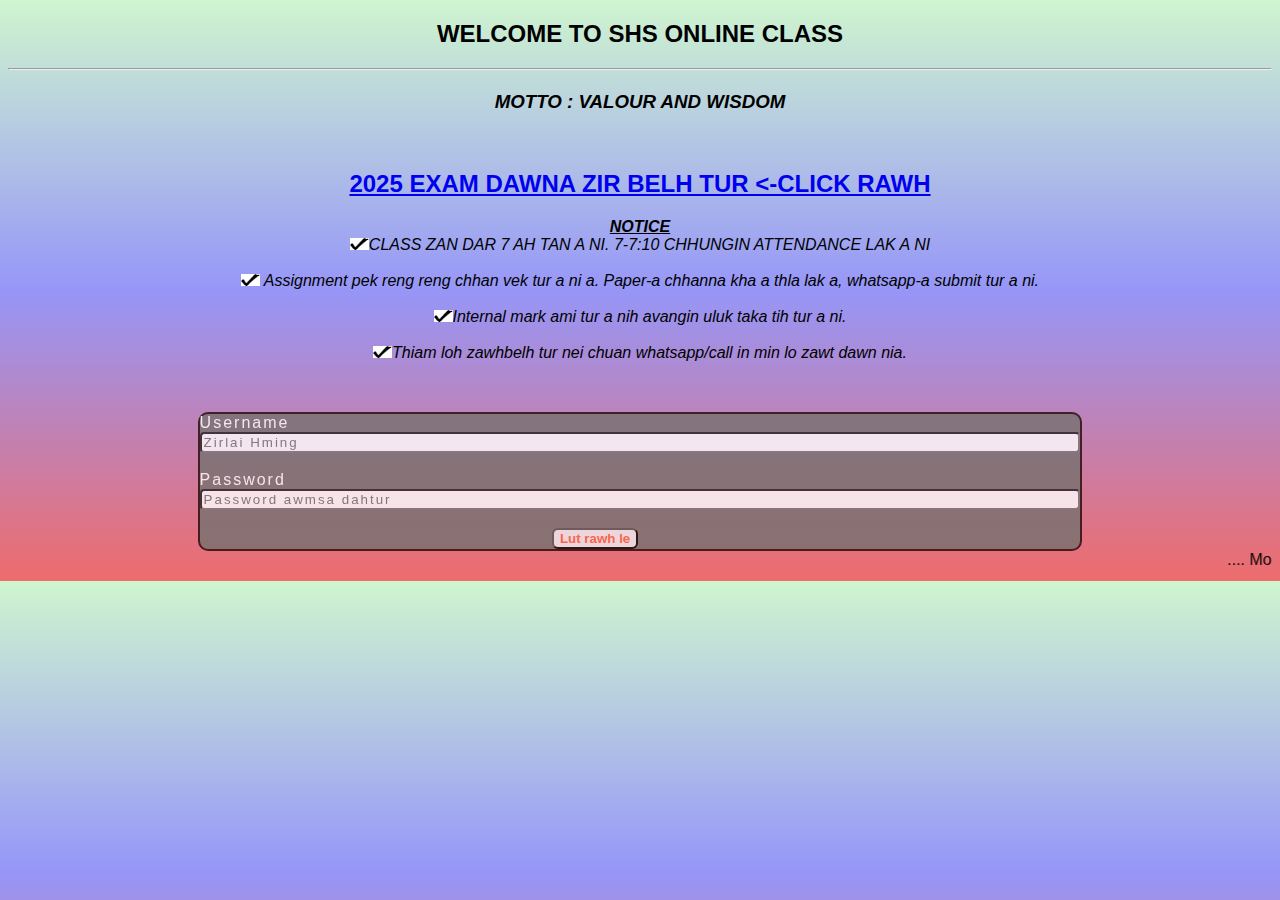
<file: index.html>
<!DOCTYPE html>
<html lang="en">
<head>
    <link rel="stylesheet" href="indexstyle.css"/>
    <script type="text/javascript" src="indexjava.js"></script>

    <meta charset="UTF-8">
    <meta name="viewport" content="width=device-width, initial-scale=1.0">
    <title>Zirtirna</title>
</head>
<body>
    <div class="sh"><h2>WELCOME TO SHS ONLINE CLASS</h2></div><hr>
    <div class="shs"><i><H3>MOTTO : VALOUR AND WISDOM</H3></i></div>

<br>
<div class="sam">
    
</div>
<div class="aadharcc">
    <a href="24fina.html"><h2>2025 EXAM DAWNA ZIR BELH TUR  <-CLICK RAWH</h2></a>
<!--<a href="x downloaded1.pmd"download a><h3>Download Class X Pagemaker file</h3></a>-->
 
 </div>
    <div class="impot_quote">
        <div class="notice"><i><u> <b> NOTICE</b></i></u></div>
        <img src="IMAGES/tick.png"/><i>CLASS ZAN DAR 7 AH TAN A NI. 7-7:10 CHHUNGIN ATTENDANCE LAK A NI<br><br>
         <img src="IMAGES/tick.png"/> Assignment pek reng reng chhan vek tur a ni a. Paper-a chhanna kha a thla lak a, whatsapp-a submit tur a ni.<br><br>
         <img src="IMAGES/tick.png"/>Internal mark ami tur a nih avangin uluk taka tih tur a ni.<br><br>
         <img src="IMAGES/tick.png"/>Thiam loh zawhbelh tur nei chuan whatsapp/call in min lo zawt dawn nia.
         </i>
      </div>
    <div class="loginedit">
        <form autocomplete="off" onsubmit="return valid()" action="blankmsg.html">
            <label for="logname">Username</label>
            <input class="loginname" type="text" id="logname" placeholder="Zirlai Hming"required/> </br>
        </br>
            <label for="logpass">Password</label>
            <input class="loginpassword" type="password" id="logpass" placeholder="Password awmsa dahtur"required/>
        
            <label for="loginsubmit"></label>
            <br><br>
            <button id="bton" type="submit"/> Lut rawh le
        </form>
    </div>
    
   
</div>
<marquee> .... Monday 12. Oct 2020 CLASS X ENGLISH ....</marquee>
</body>
</html>
</file>
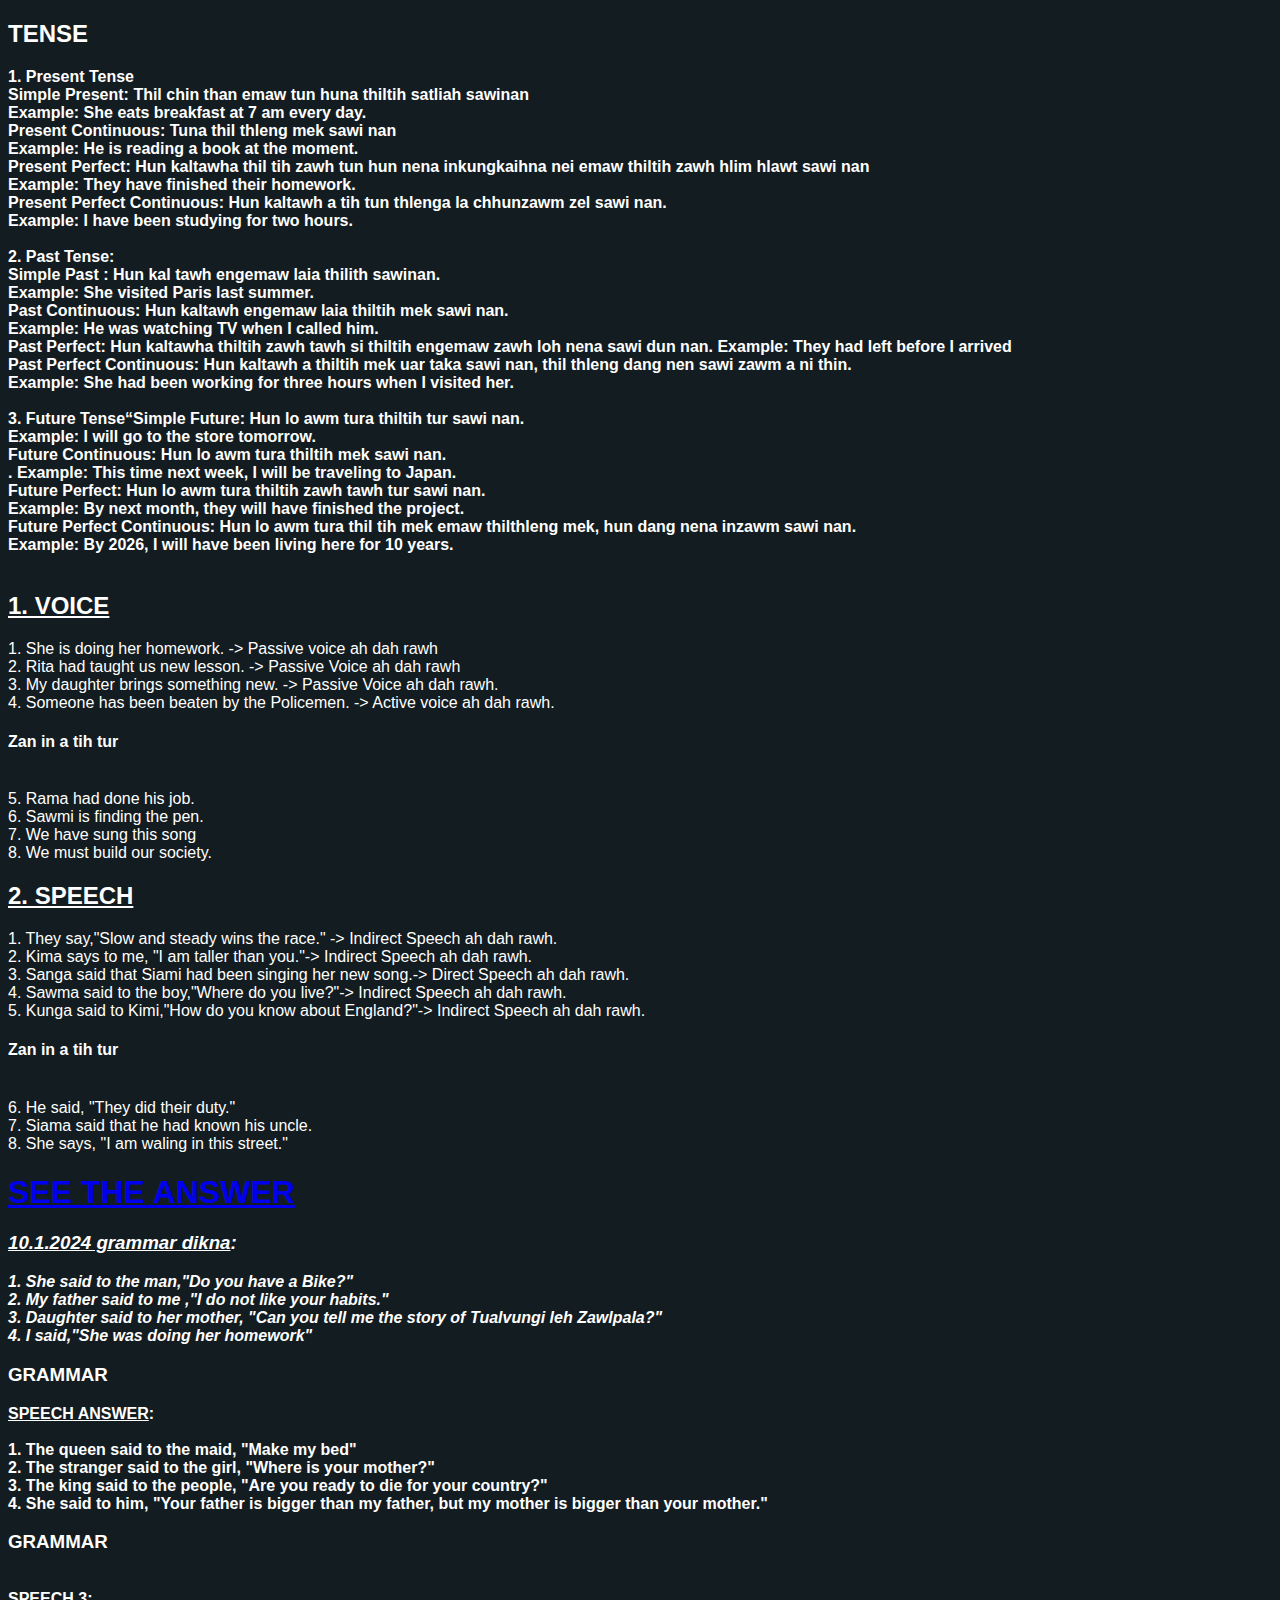
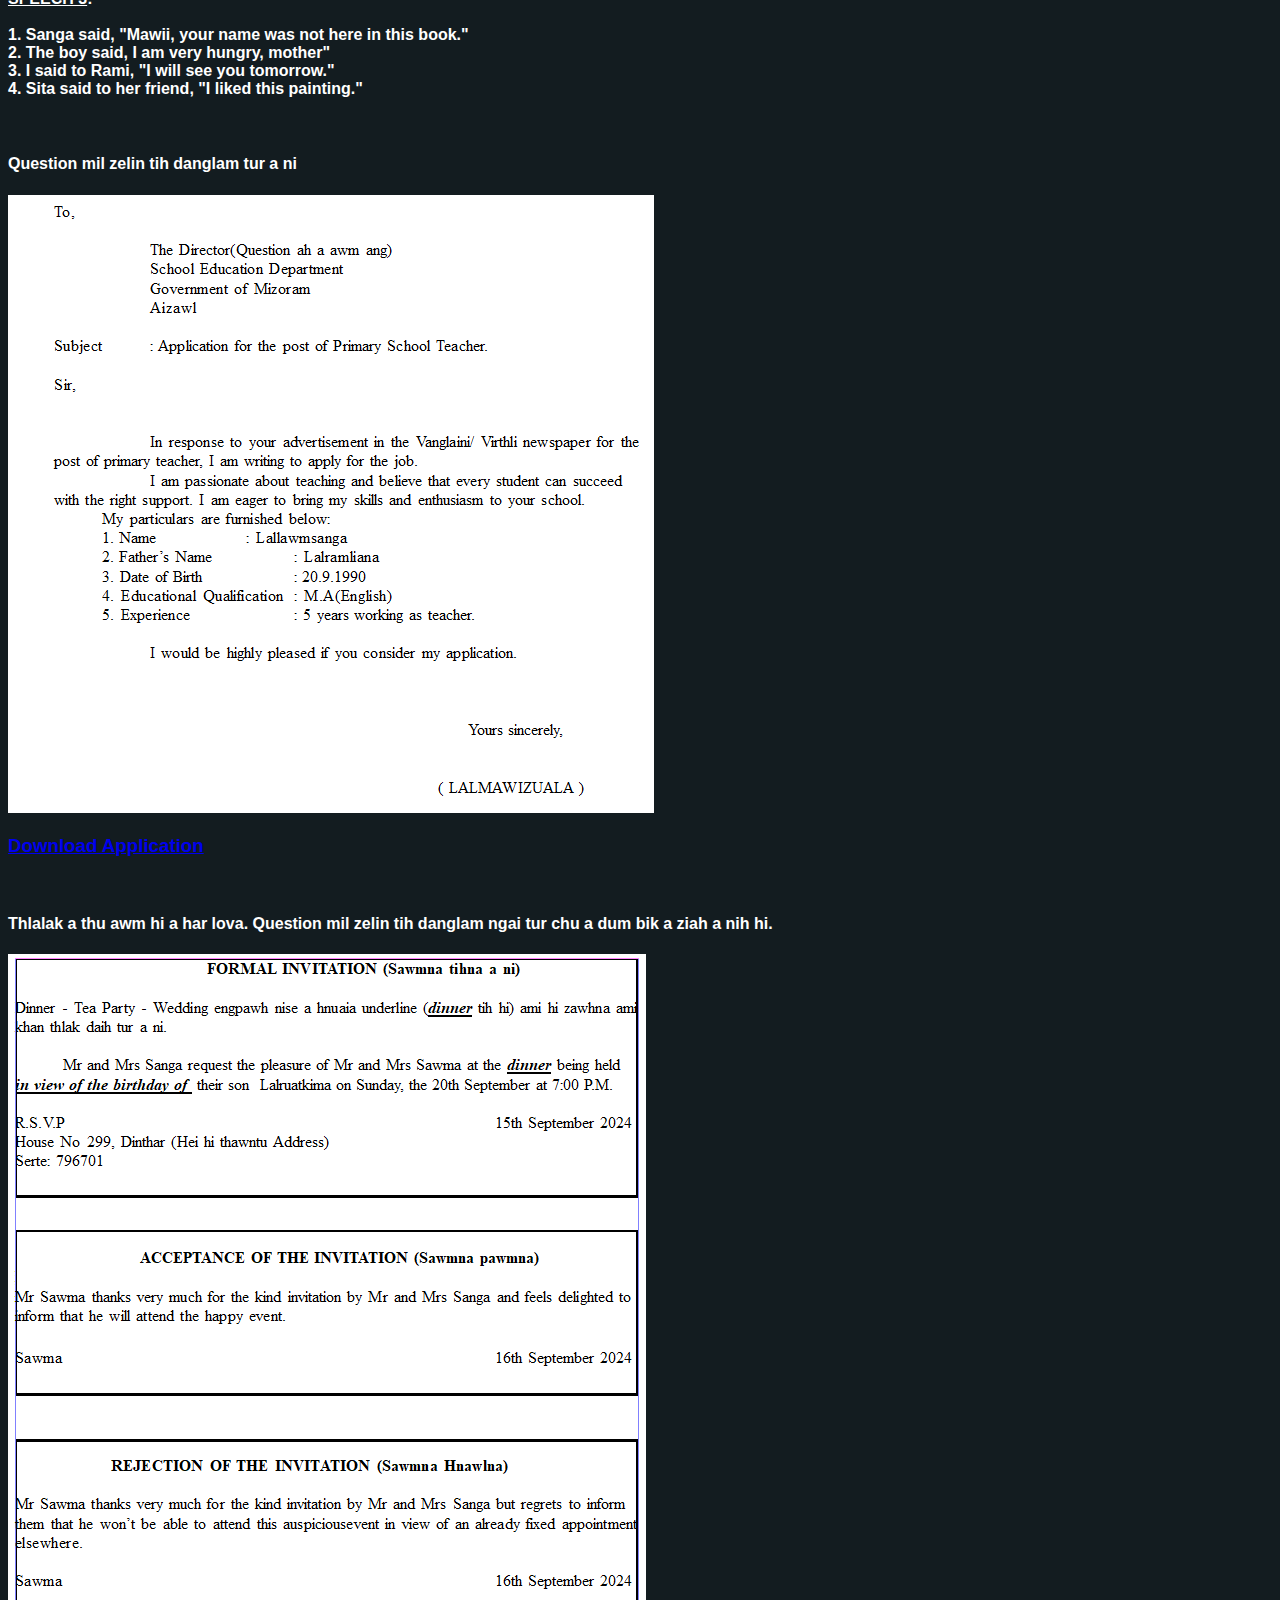
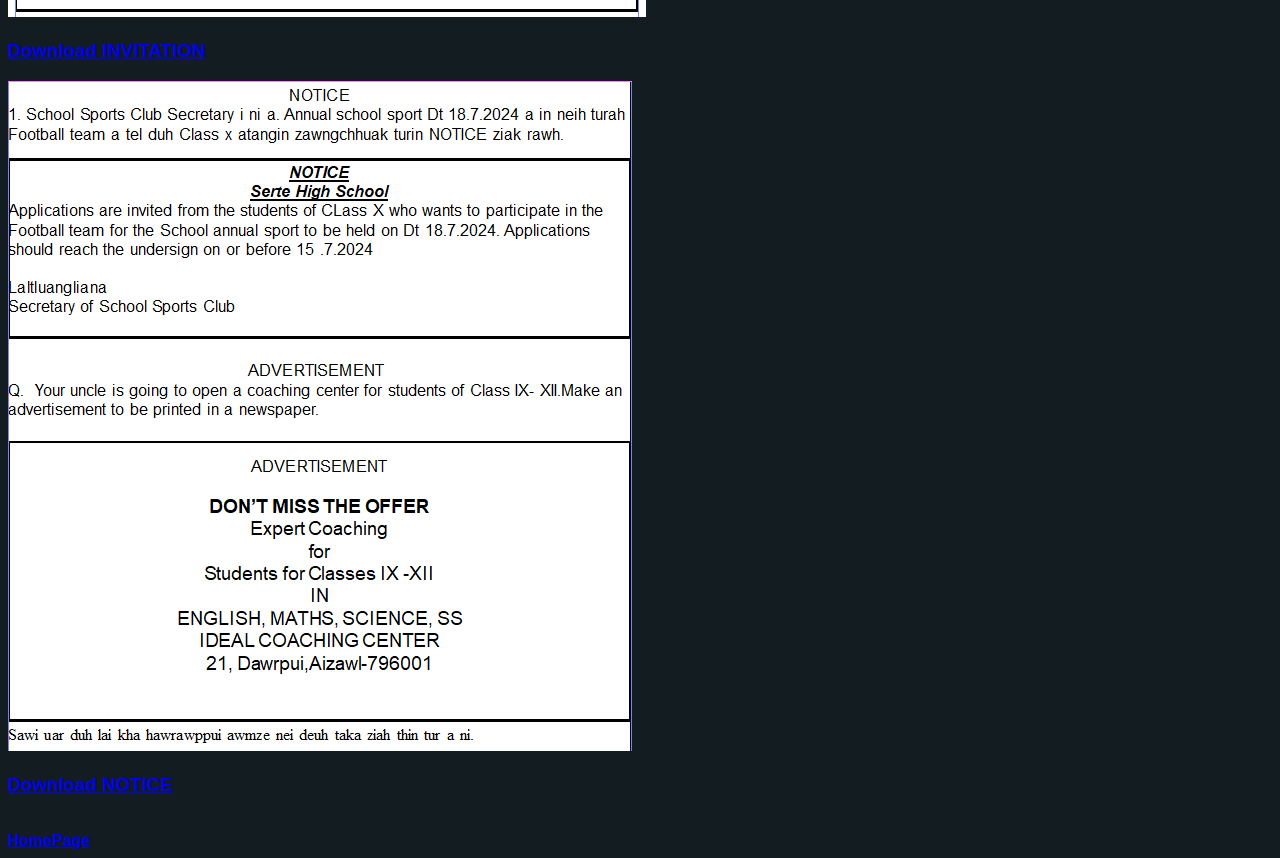
<file: 24fina.html>
<!DOCTYPE html>
<html lang="en">
<head>
    <meta charset="UTF-8">
    <meta name="viewport" content="width=device-width, initial-scale=1.0">

    <title>FINAL REVISSION 24</title>

    <link rel="stylesheet" href="aadd.css"/script>
</head>
<body>
    <div class="rev">
        <div class="pronoun">
        
        </div>
        <div class="tanse">
            <h2>TENSE</h2>
            
<b>1. Present Tense<br>
Simple Present: Thil chin than emaw tun huna thiltih satliah sawinan<br>
Example: She eats breakfast at 7 am every day.<br>
Present Continuous: Tuna thil thleng mek sawi nan<br>
Example: He is reading a book at the moment.<br>
Present Perfect: Hun kaltawha thil tih zawh tun hun nena inkungkaihna nei emaw thiltih zawh hlim hlawt sawi nan<br>
Example: They have finished their homework.<br>
Present Perfect Continuous: Hun kaltawh a tih tun thlenga la chhunzawm zel sawi nan.<br>
Example: I have been studying for two hours.<br><br>

2. Past Tense: <br>
Simple Past : Hun kal tawh engemaw laia thilith sawinan.<br>
Example: She visited Paris last summer.<br>
Past Continuous: Hun kaltawh engemaw laia thiltih mek sawi nan.<br>
Example: He was watching TV when I called him.<br>
Past Perfect: Hun kaltawha thiltih zawh tawh si thiltih engemaw zawh loh nena sawi dun nan.
Example: They had left before I arrived<br>
Past Perfect Continuous: Hun kaltawh a thiltih mek uar taka sawi nan, thil thleng dang nen sawi zawm a ni thin.<br>
Example: She had been working for three hours when I visited her.<br><br>

3. Future Tense“Simple Future: Hun lo awm tura thiltih tur sawi nan.<br>
Example: I will go to the store tomorrow.<br>
Future Continuous: Hun lo awm tura thiltih mek sawi nan.<br>.
Example: This time next week, I will be traveling to Japan.<br>
Future Perfect: Hun lo awm tura thiltih zawh tawh tur sawi nan.<br>
Example: By next month, they will have finished the project.<br>
Future Perfect Continuous: Hun lo awm tura thil tih mek emaw thilthleng mek, hun dang nena inzawm sawi nan.<br>
Example: By 2026, I will have been living here for 10 years.<br><br></b>
        </div>
        <div class="voice">
          <h2><U>1. VOICE</U></h2>
               1. She is doing her homework. -> Passive voice ah dah rawh<br>
               2. Rita had taught us new lesson. -> Passive Voice ah dah rawh<br>
               3. My daughter brings something new. -> Passive Voice ah dah rawh.<br>
               4. Someone has been beaten by the Policemen. -> Active voice ah dah rawh.<br>
               <h4>Zan in a tih tur</h4><br>
               5. Rama had done his job.<br>
               6. Sawmi is finding the pen.<br>
               7. We have sung this song<br>
               8. We must build our society.<br>
        </div>

        <div class="speeches">
            <h2><u>2. SPEECH</u></h2>
                1. They say,"Slow and steady wins the race." -> Indirect Speech ah dah rawh.<br>
                2. Kima says to me, "I am taller than you."-> Indirect Speech ah dah rawh.<br>
                3. Sanga said that Siami had been singing her new song.-> Direct Speech ah dah rawh.<br>
                4. Sawma said to the boy,"Where do you live?"-> Indirect Speech ah dah rawh.<br>
                5. Kunga said to Kimi,"How do you know about England?"-> Indirect Speech ah dah rawh.<br>
                <h4>Zan in a tih tur</h4><br>
                6. He said, "They did their duty."<br>
                7. Siama said that he had known his uncle.<br>
                8. She says, "I am waling in this street."<br>



        </div>
        <h1><a href="24finaans.html">SEE THE ANSWER</a></h1>

        
    </div>
    <div class="finalbox">

        <div class="ies2023">    
            <i> <h3><u>10.1.2024 grammar dikna</u>:</h3>
                 <b>1. She said to the man,"Do you have a Bike?"</b><br>
                
                 <b>2. My father said to me ,"I do not like your habits."</b><br>
                
                 <b>3. Daughter said to her mother, "Can you tell me the story of Tualvungi leh Zawlpala?"</b><br>
                 
                 <b>4. I said,"She was doing her homework"</b><br>
                
             </i>
        </div>        
        <div class="ies2023new">
         <h3>GRAMMAR</h3>
         <b><u>SPEECH ANSWER</u>:</b><br><br>
         <b>1. The queen said to the maid, "Make my bed"</b><br>
         
         <b>2. The stranger said to the girl, "Where is your mother?"</b><br>
         
         <b>3. The king said to the people, "Are you ready to die for your country?"<br>
        
         <b>4. She said to him, "Your father is bigger than my father, but my mother is bigger than your mother."</b><br>
        
        </div>
        
        <div class="night">
         <h3>GRAMMAR</h3><br>
         <b><u>SPEECH 3</u>:</b><br><br>
         1. Sanga said, "Mawii, your name was not here in this book."<br>
         2. The boy said, I am very hungry, mother"<br>
         3. I said to Rami, "I will see you tomorrow."<br>
         4. Sita said to her friend, "I liked this painting."<br>
        </div>
        <br>
        <br>
        </div>
        <div class="writing24a">
            <h4>Question mil zelin tih danglam tur a ni</h4>
            <img src="Teacher app.png"/>
            <a href="Teacher app.png"download a><h3>Download Application</h3></a>
        </div>
        <br>
    <div class="writing24a">
        <h4>Thlalak a thu awm hi a har lova. Question mil zelin tih danglam ngai tur chu <b>a dum bik</b> a ziah a nih hi.</h4>
        <img src="invitation.png"/>
        <a href="invitation.png"download a><h3>Download INVITATION</h3></a>
    </div>

    <div class="writing24b">
        <img src="writing.png"/>
    <a href="writing.png"download a><h3>Download NOTICE</h3></a>
    </div>
    <br>
    <a href="index.html">HomePage</a><br>
</body>
</html>
</file>
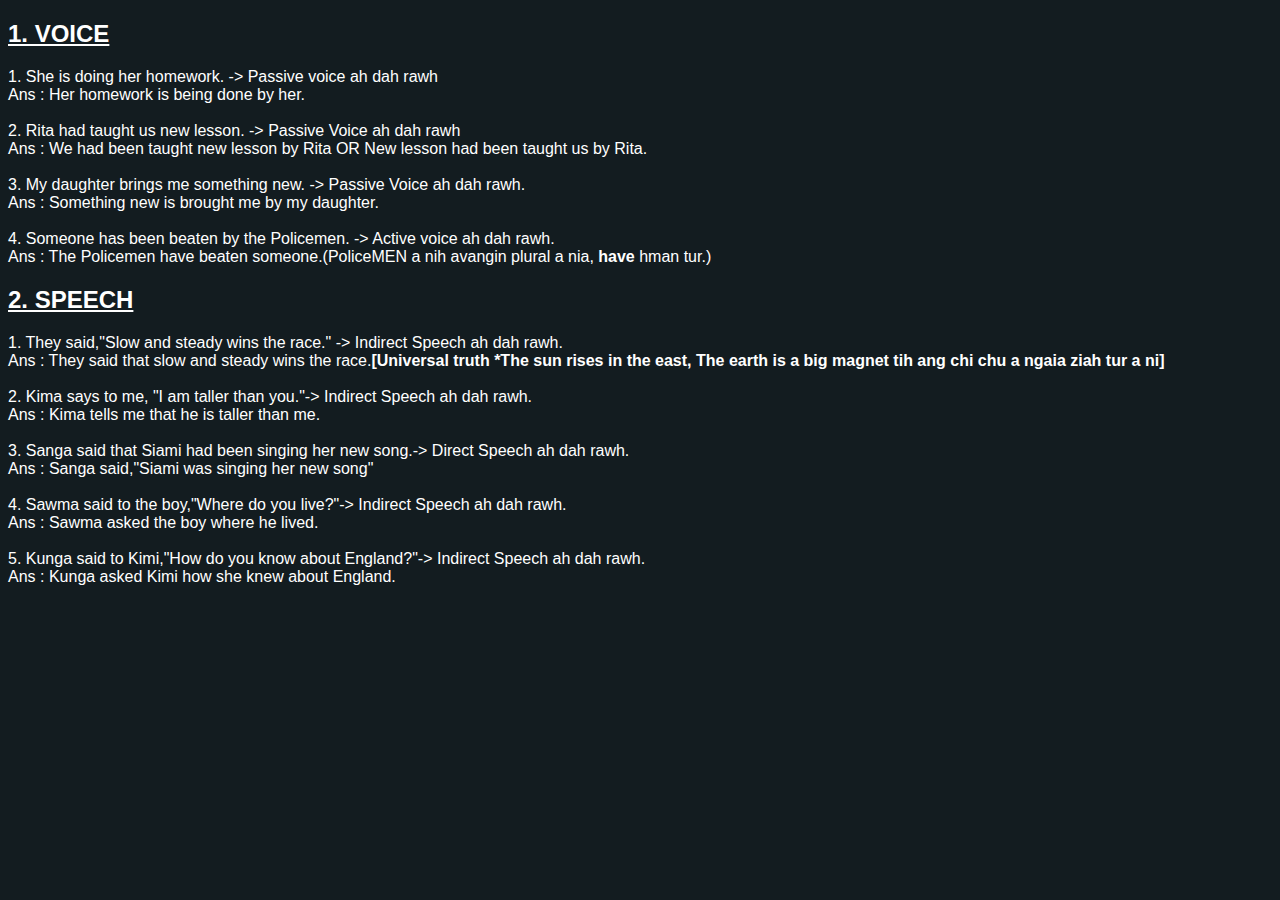
<file: 24finaans.html>
<!DOCTYPE html>
<html lang="en">
<head>
    <meta charset="UTF-8">
    <meta name="viewport" content="width=device-width, initial-scale=1.0">

    <title>FINAL REVISSION 24</title>

    <link rel="stylesheet" href="aadd.css"/script>
</head>
<body>
    <div class="rev">

        <div class="voice">
            <h2><U>1. VOICE</U></h2>
                1. She is doing her homework. -> Passive voice ah dah rawh<br>
                Ans : Her homework is being done by her.<br><br>
                2. Rita had taught us new lesson. -> Passive Voice ah dah rawh<br>
                Ans : We had been taught new lesson by Rita OR New lesson had been taught us by Rita.<br><br>
                3. My daughter brings me something new. -> Passive Voice ah dah rawh.<br>
                Ans : Something new is brought me by my daughter.<br><br>
                4. Someone has been beaten by the Policemen. -> Active voice ah dah rawh.<br>
                Ans : The Policemen have beaten someone.(PoliceMEN a nih avangin plural a nia, <b>have</b> hman tur.)
        </div>

        <div class="speeches">
            <h2><u>2. SPEECH</u></h2>
                1. They said,"Slow and steady wins the race." -> Indirect Speech ah dah rawh.<br>
                Ans : They said that slow and steady wins the race.<b>[Universal truth *The sun rises in the east, The earth is a big magnet tih ang chi chu a ngaia ziah tur a ni]</b><br><br>
                2. Kima says to me, "I am taller than you."-> Indirect Speech ah dah rawh.<br>
                Ans : Kima tells me that he is taller than me.<br><br>
                3. Sanga said that Siami had been singing her new song.-> Direct Speech ah dah rawh.<br>
                Ans : Sanga said,"Siami was singing her new song"<br><br>
                4.  Sawma said to the boy,"Where do you live?"-> Indirect Speech ah dah rawh.<br>
                Ans : Sawma asked the boy where he lived.<br><br>
                5. Kunga said to Kimi,"How do you know about England?"-> Indirect Speech ah dah rawh.<br>
                Ans : Kunga asked Kimi how she knew about England.
        </div>  
        <div class="revision">

        </div> 
   </div>
</file>
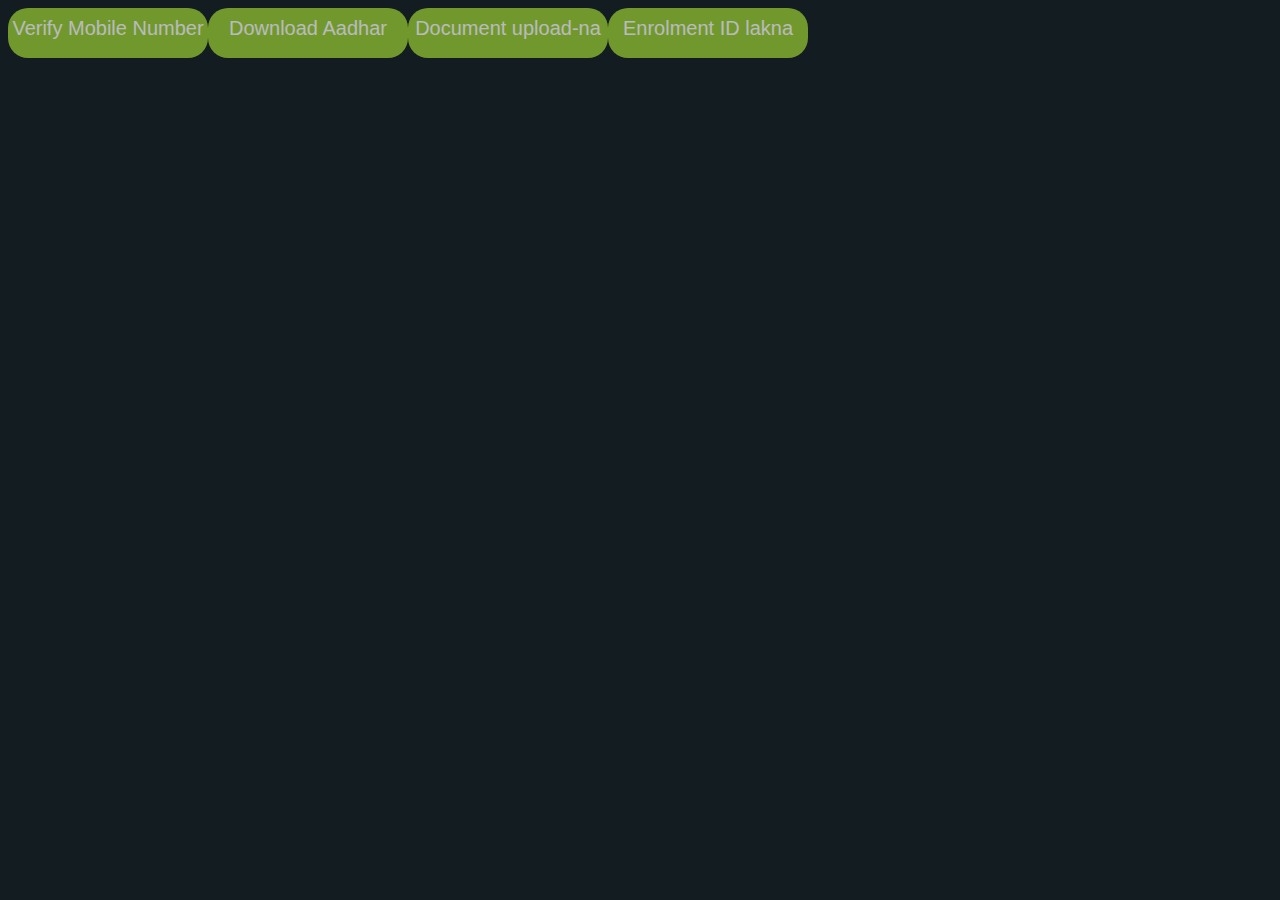
<file: aadd.html>
<!DOCTYPE html>
<html lang="en">
<head>
    <meta charset="UTF-8">
    <meta name="viewport" content="width=device-width, initial-scale=1.0">

    <title>KEIMA AADHAR EDITNA </title>

    <link rel="stylesheet" href="aadd.css"/script>
</head>
<body>
    <ul>
        <li><a href="https://myaadhaar.uidai.gov.in/verify-email-mobile">Verify Mobile Number</a></li>
         <li><a href="https://myaadhaar.uidai.gov.in/genricDownloadAadhaar">Download Aadhar</a></li>
         <li><a href="https://tathya.uidai.gov.in/login">Document upload-na</a></li>
         <li><a href="https://myaadhaar.uidai.gov.in/retrieve-eid-uid">Enrolment ID lakna</a></li>
     </ul>
</body>
</html>
</file>
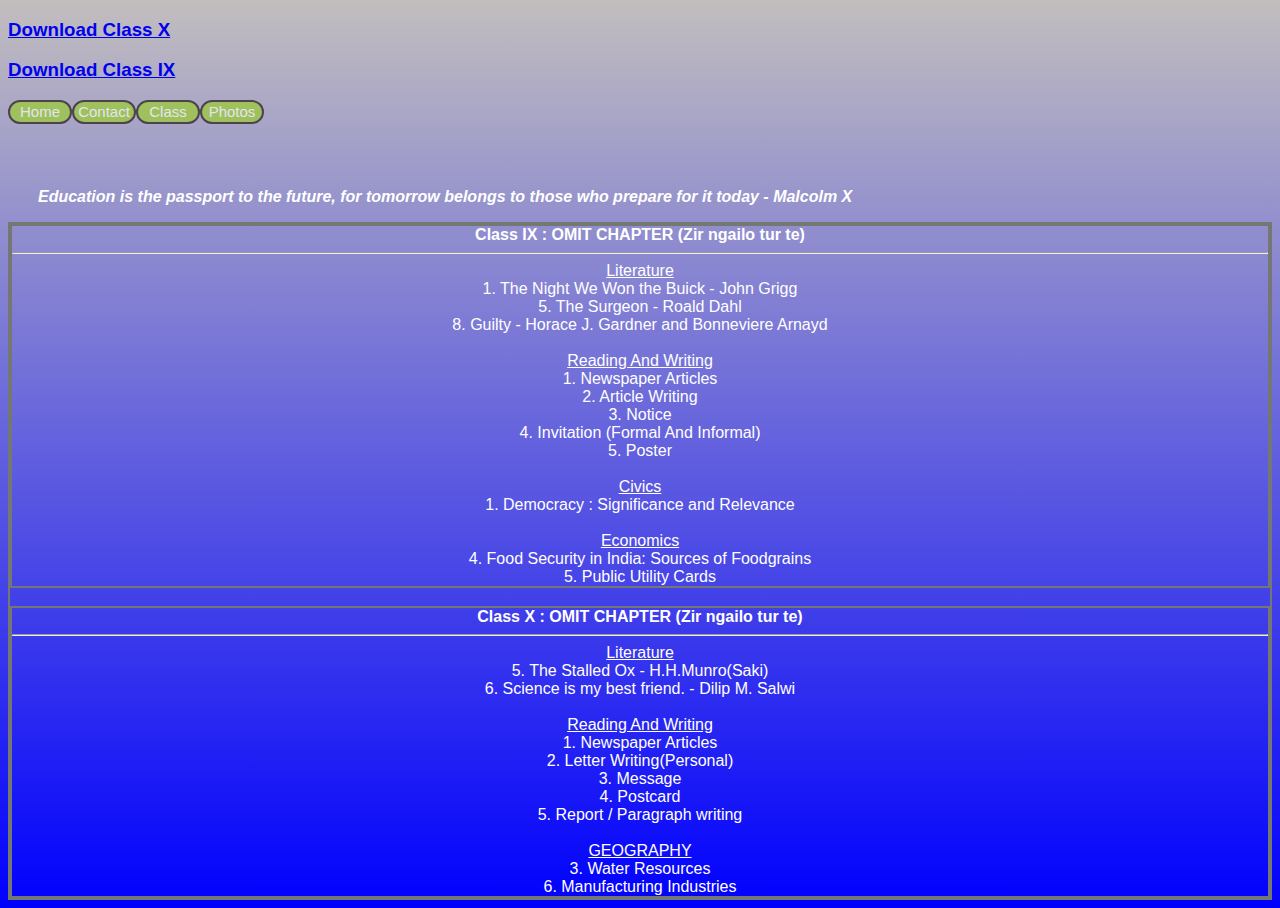
<file: blankmsg.html>
<!DOCTYPE html>
<html lang="en">
<head>
    <meta charset="UTF-8">
    <meta name="viewport" content="width=device-width, initial-scale=1.0">
    <title>KAWHHMUHNA</title>
    <link type="text/css" rel="stylesheet" href="blankmsg.css">

</head>
<body>
    <a href="2nd Term2024/X Sec Term24.pmd"download a><h3>Download Class X </h3></a>
    <a href="2nd Term2024/IX Sec Term24.pmd"download a><h3>Download Class IX </h3></a>
    <ul>
        <li><a href="index.html">Home</a></li>
        <li><a href="jackmoia.html">Contact</a></li>
        <li><a href="#">Class</a>
        
            <ul>
                <li><a href="classix.html">IX(9)</a></li>
                 <li><a href="classx.html">X(10)</a></li>
             </ul>
        </li>
        <li><a href="photos.html">Photos</a></li>
    </ul>
</div>
<br><br><br><br>
<p><i><b>Education is the passport to the future, for tomorrow belongs to
     those who prepare for it today - Malcolm X</i></b></p>
<div class="omittur">
    <div class="omittur1">
       <b>Class IX : OMIT CHAPTER (Zir ngailo tur te)<hr></b><u>Literature</u>
        <br>1. The Night We Won the Buick - John Grigg<br>
        5. The Surgeon - Roald Dahl<br>
        8. Guilty - Horace J. Gardner and Bonneviere Arnayd<br><br>
        <u>Reading And Writing</u><br>
        1. Newspaper Articles<br>
        2. Article Writing<br>
        3. Notice<br>
        4. Invitation (Formal And Informal)<br>
        5. Poster<br>
        <br><u>Civics</u><br>
            1. Democracy : Significance and Relevance<br><br>
            <u>Economics</u><br>
            4. Food Security in India: Sources of Foodgrains<br>
            5. Public Utility Cards
            
    </div>  
    <br>
    <div class="omittur2">
        <b>Class X : OMIT CHAPTER (Zir ngailo tur te)<hr></b><u>Literature</u>
        <br>5. The Stalled Ox - H.H.Munro(Saki)<br>
6. Science is my best friend. - Dilip M. Salwi<br><br>
        <u>Reading And Writing</u><br>
        1. Newspaper Articles<br>
        2. Letter Writing(Personal)<br>
        3. Message<br>
        4. Postcard<br>
        5. Report / Paragraph writing<br>
        <br><u>GEOGRAPHY</u><br>
            3. Water Resources<br>
            6. Manufacturing Industries

    </div>
</div>
    
</body>
</html>
</file>
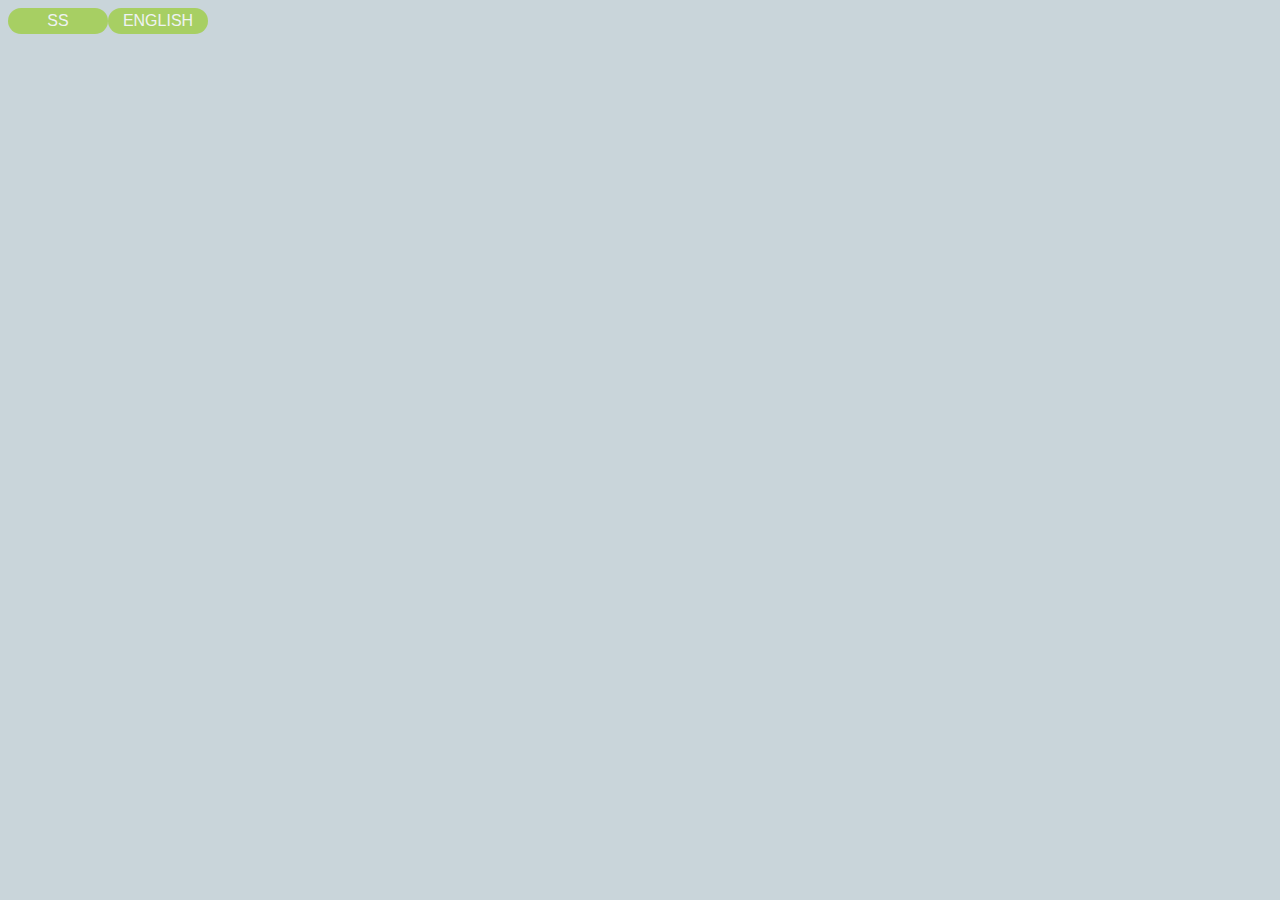
<file: classix.html>
<!DOCTYPE html>
<html lang="en">
<head>
    <meta charset="UTF-8">
    <meta name="viewport" content="width=device-width, initial-scale=1.0">

    <title>Class IX</title>

    <link rel="stylesheet" href="classix.css"/script>
</head>
<body>
    <ul>
        <li><a href="ssix.html">SS</a></li>
         <li><a href="englishix.html">ENGLISH</a></li>
     </ul>
</body>
</html>
</file>
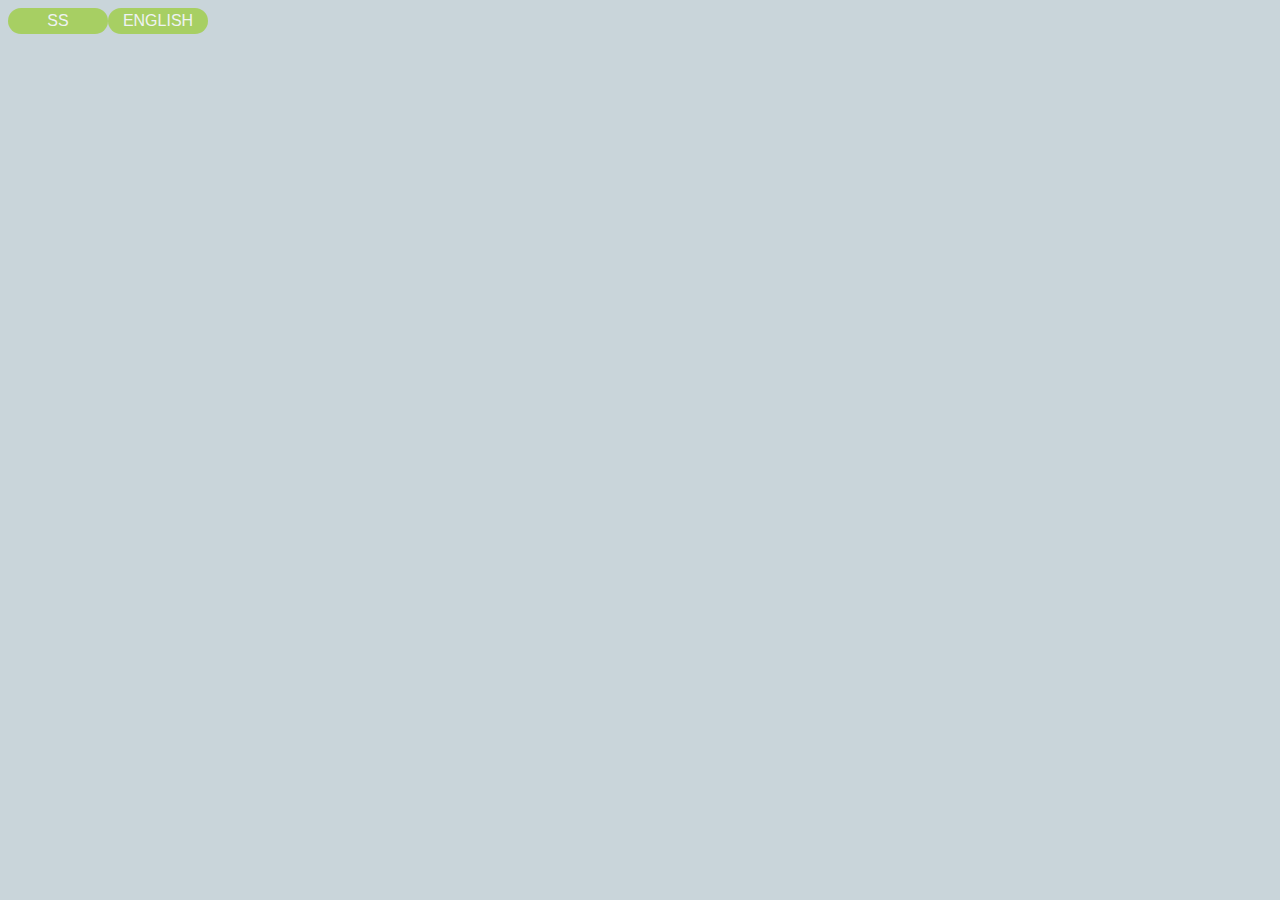
<file: classx.html>
<!DOCTYPE html>
<html lang="en">
<head>
    <meta charset="UTF-8">
    <meta name="viewport" content="width=device-width, initial-scale=1.0">

    <title>Class X</title>

    <link rel="stylesheet" href="classx.css"/script>
</head>
<body>
    <ul>
        <li><a href="ssx.html">SS</a></li>
         <li><a href="englishx.html">ENGLISH</a></li>
     </ul>
</body>
</html>
</file>
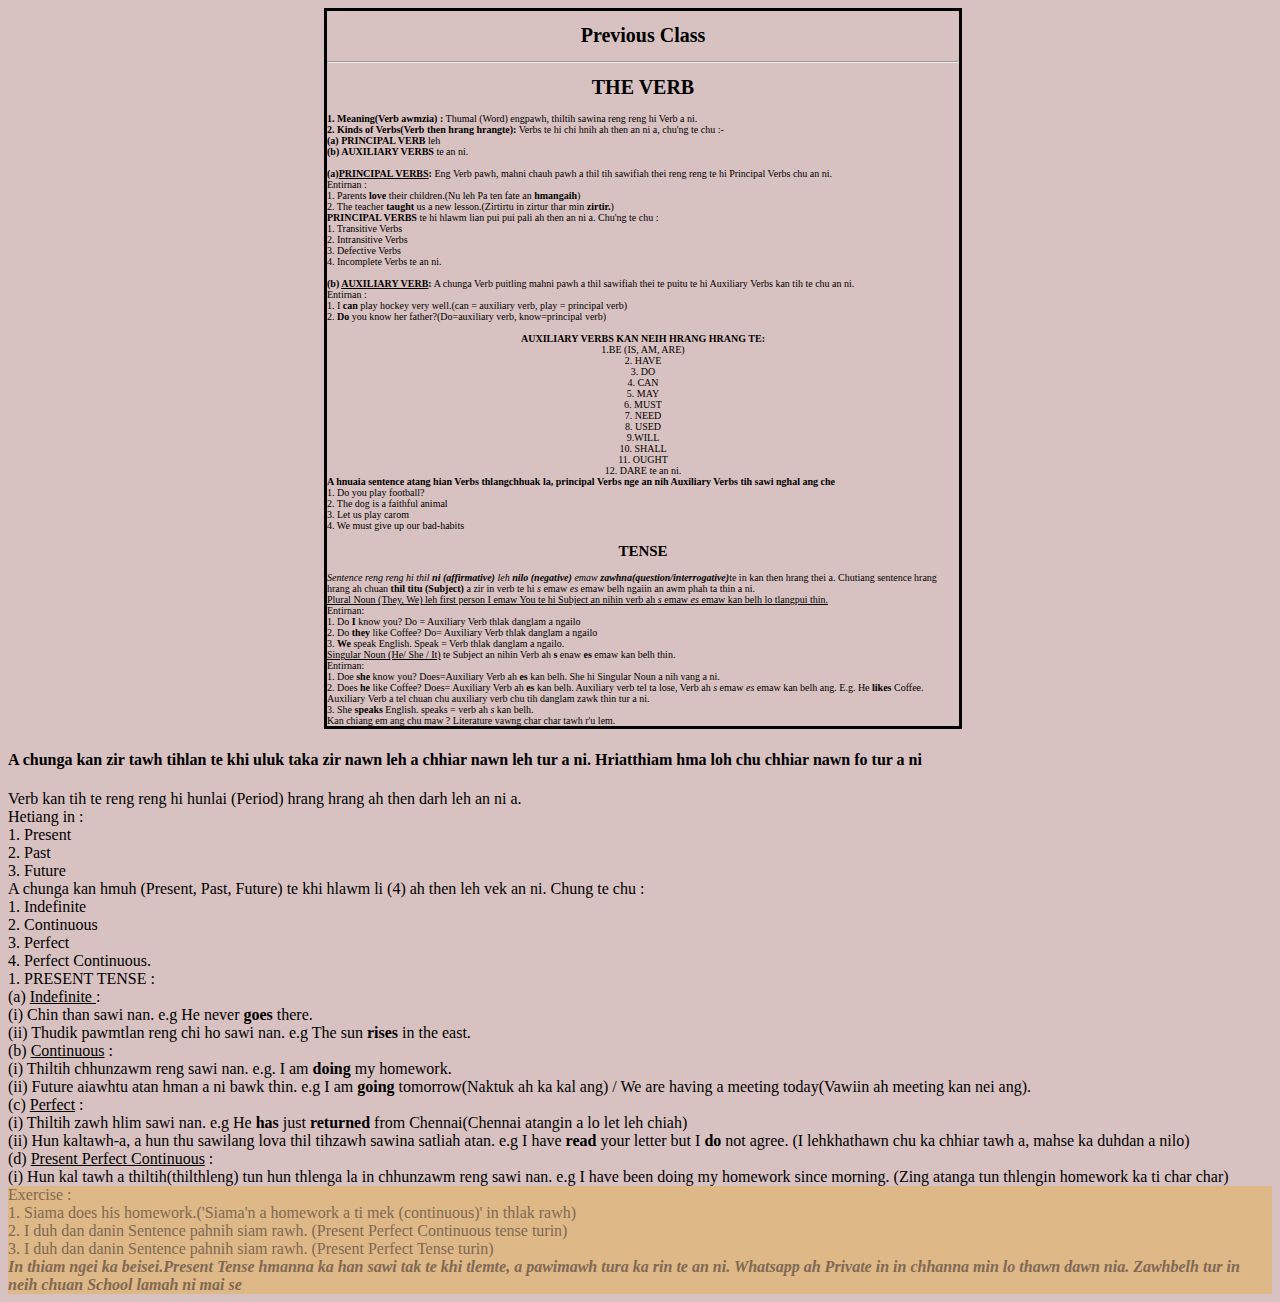
<file: englishx.html>
<!DOCTYPE html>
<html lang="en">
<head>
    <meta charset="UTF-8">
    <meta name="viewport" content="width=device-width, initial-scale=1.0">
    <title>X GRAMMAR</title>
    <link rel="stylesheet" href="englishx.css"/>
</head>
<body>
    <div class="g">
    <div class="g1">
        <h1>Previous Class</h1>
        <hr>
        <h1>THE VERB</h1>
    </div>
    
    <div class="g2">
       <b>1. Meaning(Verb awmzia) :</b> Thumal (Word) engpawh, thiltih sawina reng reng hi Verb a ni.<br>
       <b>2. Kinds of Verbs(Verb then hrang hrangte):</b> Verbs te hi chi hnih ah then an ni a, chu'ng te chu :-<br>
       <b>(a) PRINCIPAL VERB</b> leh<br> <b>(b) AUXILIARY VERBS</b> te an ni. <br><br>
       <b>(a)<u>PRINCIPAL VERBS</u>:</b> Eng Verb pawh, mahni chauh pawh a thil tih sawifiah thei
       reng reng te hi Principal Verbs chu an ni.<br>
       Entirnan :<br> 1. Parents <b>love</b> their children.(Nu leh Pa ten fate an <b>hmangaih</b>)<br>
       2. The teacher <b>taught</b> us a new lesson.(Zirtirtu in zirtur thar min <b>zirtir.</b>)<br>
       <div class="g4">
        <b>PRINCIPAL VERBS </b>te hi hlawm lian pui pui pali ah then an ni a. Chu'ng te chu :<br>
        1. Transitive Verbs<br>
        2. Intransitive Verbs<br>
        3. Defective Verbs<br>
        4. Incomplete Verbs  te an ni.
    </div>

       <br><b>(b) <u>AUXILIARY VERB</u>:</b> A chunga Verb puitling mahni pawh a thil sawifiah thei te puitu te hi Auxiliary Verbs kan tih te chu an ni.<br>
       Entirnan :<br>1. I <b>can</b> play hockey very well.(can = auxiliary verb, play = principal verb)<br>
       2. <b>Do</b> you know her father?(Do=auxiliary verb, know=principal verb)
    </div> <br>
    <div class="g3"><b>AUXILIARY VERBS KAN NEIH HRANG HRANG TE:</b><br>
       1.BE (IS, AM, ARE)<br>
       2. HAVE<br>3. DO<br>4. CAN<br>5. MAY<br>6. MUST<br> 7. NEED <br>8. USED <br> 9.WILL<br>
       10. SHALL<br> 11. OUGHT<br> 12. DARE  te an ni.
    </div>
<b>A hnuaia sentence atang hian Verbs thlangchhuak la, principal Verbs nge an nih Auxiliary Verbs tih sawi nghal ang che</b><br>
1. Do you play football?<br>
2. The dog is a faithful animal<br>
3. Let us play carom<br>
4. We must give up our bad-habits

    <h2>TENSE</h2>
        <i>Sentence reng reng hi thil <b>ni (affirmative)</b> leh <b>nilo (negative)</b> emaw <b>zawhna(question/interrogative)</b></i>te in kan then hrang thei a.
        Chutiang sentence hrang hrang ah chuan <b>thil titu (Subject)</b> a zir in verb te hi <i>s</i> emaw <i>es</i> emaw belh ngaiin an awm phah ta thin a ni.
       <br><u>Plural Noun (They, We) leh first person I emaw You te hi Subject an nihin verb ah <i>s</i> emaw <i>es</i> emaw kan belh lo tlangpui thin.</u><br>
        Entirnan:<br>
        1. Do <b>I</b> know you? Do = Auxiliary Verb thlak danglam a ngailo<br>
        2. Do <b>they</b> like Coffee? Do= Auxiliary Verb thlak danglam a ngailo<br>
        3. <b>We</b> speak English. Speak = Verb thlak danglam a ngailo.<br>
        <u>Singular Noun (He/ She / It)</u> te Subject an nihin Verb ah <b>s</b> enaw <b>es</b> emaw kan belh thin.<br>
        Entirnan:<br>
        1. Doe<b> she</b> know you? Does=Auxiliary Verb ah <b>es</b> kan belh. She hi Singular Noun a nih vang a ni.<br>
        2. Does <b>he</b> like Coffee? Does= Auxiliary Verb ah <b>es</b> kan belh. Auxiliary verb tel ta lose, Verb ah <i>s</i> emaw <i>es</i> emaw kan belh ang.
         E.g. He <b>likes</b> Coffee. Auxiliary Verb a tel chuan chu auxiliary verb chu tih danglam zawk thin tur a ni.<br>
        3. She <b>speaks </b> English. speaks = verb ah <i>s</i> kan belh.<br>
        Kan chiang em ang chu maw ? Literature vawng char char tawh r'u lem.
    </div>
    <div class="g4">
        <h4>A chunga kan zir tawh tihlan te khi uluk taka
             zir nawn leh a chhiar nawn leh tur a ni. 
             Hriatthiam hma loh chu chhiar nawn fo tur a ni</h4>
    Verb kan tih te reng reng hi hunlai (Period) hrang hrang ah then darh leh an ni a. <br>
    Hetiang in :<br>
    1. Present<br>
    2. Past<br>
    3. Future<br>
A chunga kan hmuh (Present, Past, Future) te khi hlawm li (4) ah then leh vek an ni. 
Chung te chu :<br>
1. Indefinite<br>
2. Continuous<br>
3. Perfect<br>
4. Perfect Continuous.<br>
    </div>
    <div class="gpresent">
        1. PRESENT TENSE :<br>
        (a) <u>Indefinite </u>:<br> (i) Chin than sawi nan. e.g He never <b>goes</b> there.<br>
         (ii) Thudik pawmtlan reng chi ho sawi nan. e.g The sun <b>rises</b> in the east.<br>
        (b) <u>Continuous</u> :<br>
        (i) Thiltih chhunzawm reng sawi nan. e.g. I am <b>doing</b> my homework.<br>
        (ii) Future aiawhtu atan hman a ni bawk thin. e.g I am <b>going</b> tomorrow(Naktuk ah ka kal ang) / We are having a meeting today(Vawiin ah meeting kan nei ang).<br>
        (c) <u>Perfect</u> :<br> (i) Thiltih zawh hlim sawi nan. e.g He <b>has</b> just <b>returned</b> from Chennai(Chennai atangin a lo let leh chiah)<br>
        (ii) Hun kaltawh-a, a hun thu sawilang lova thil tihzawh sawina satliah atan. e.g I have <b>read</b> your letter but I <b>do</b> not agree. (I lehkhathawn chu ka chhiar tawh a, mahse ka duhdan a nilo)<br>
        (d) <u>Present Perfect Continuous</u> :<br>
        (i) Hun kal tawh a thiltih(thilthleng) tun hun thlenga la in chhunzawm reng sawi nan. e.g I have been doing my homework since morning. (Zing atanga tun thlengin homework ka ti char char)<br>
    </div>
<div class="preexplanation">
    Exercise : <br>
    1. Siama does his homework.('Siama'n a homework a ti mek (continuous)' in thlak rawh)<br>
    2. I duh dan danin Sentence pahnih siam rawh. (Present Perfect Continuous tense turin)<br>
    3. I duh dan danin Sentence pahnih siam rawh. (Present Perfect Tense turin)<br>
    <i><b>In thiam ngei ka beisei.Present Tense hmanna ka han sawi tak te khi tlemte, 
        a pawimawh tura ka rin te an ni.
         Whatsapp ah Private in in chhanna min lo thawn dawn nia. Zawhbelh tur in neih chuan School lamah ni mai se</b></i>
</div>
</body>
</html>
</file>
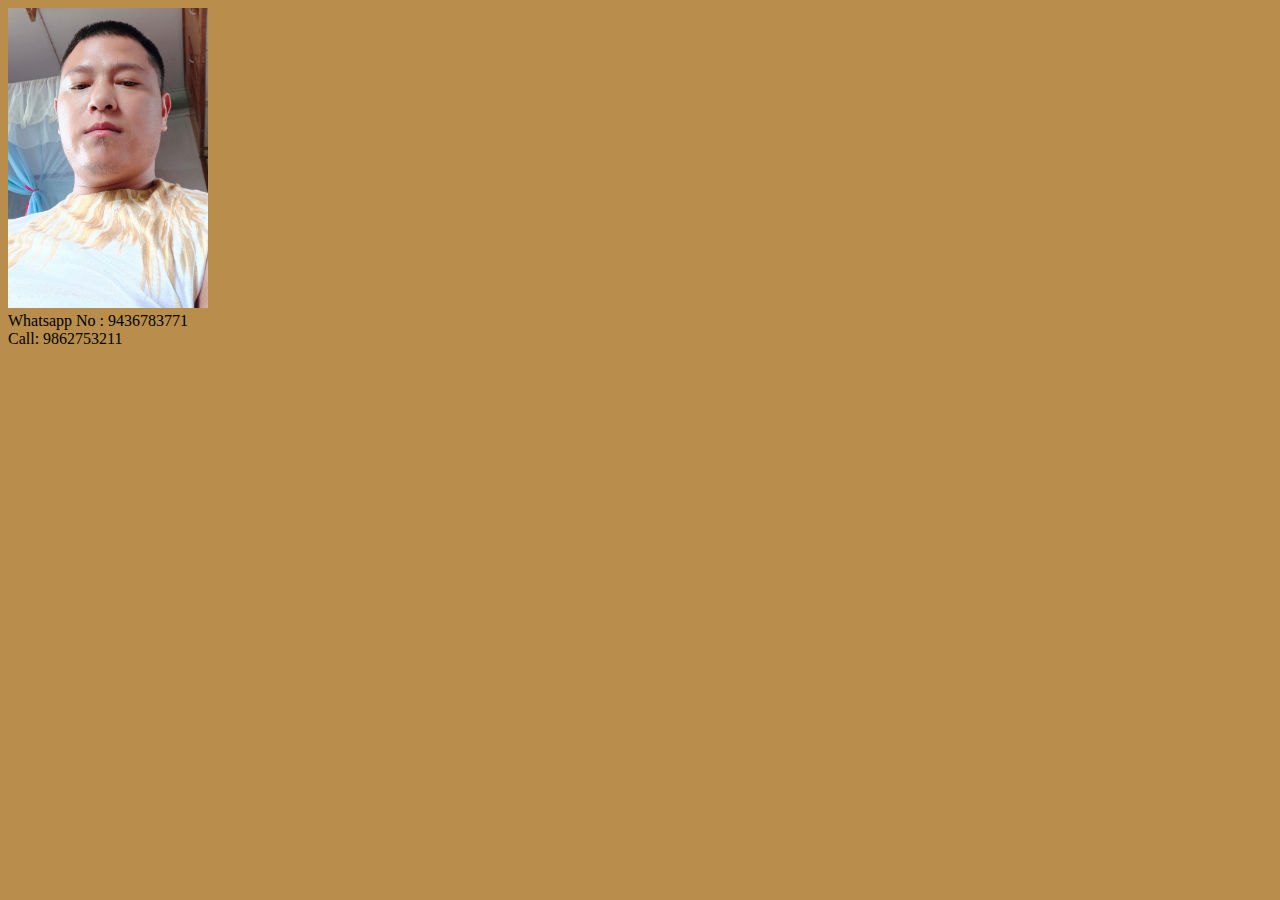
<file: jackmoia.html>
<!DOCTYPE html>
<html lang="en">
<head>
    <link rel="stylesheet" href="jackmoia.css">
    <meta charset="UTF-8">
    <meta name="viewport" content="width=device-width, initial-scale=1.0">
    <title>Mimal Contact</title>
</head>
<body>
    <img src="mypic NEW.jpg" height="300px" width="200px" center/>
    <div class="mypic">
        Whatsapp No : 9436783771<br>
        Call: 9862753211
        
    </div>
</body>
</html>
</file>
<file: indexstyle.css>
body
{
    font-family: sans-serif;
    background: linear-gradient(rgb(207, 245, 207),rgb(150, 150, 248), rgb(238, 108, 108));
}
h2{
    text-align: center;
}
h3{
    text-align: center;
}
.shs{
    font-weight: bolder;
    line-height: 25px;
    font-family: Arial, Helvetica, sans-serif;
    text-shadow:50px;

}
.impot_quote{
    text-align: center;
    
}
.loginedit{
    box-shadow: 90px;
    box-sizing: border-box;
    margin-top: 50px;
    align-items: center;
    padding: 0;
    margin-left: 15%;
    margin-right: 10%;
    width:70%;
    height: max-content;
    border: 2px solid rgb(34, 7, 7);
    align-content: center;
    border-radius: 10px;
    opacity: 0.8;
    background: rgb(117, 113, 110);

}
.loginedit label{
    color: white;
    font-family: sans-serif;
    letter-spacing: 2px;
}
.loginedit #logname
{
    width: 100%;
    color: rgb(235, 13, 13);
    background: white;
    box-sizing: border-box;
    border-radius: 4px;
    letter-spacing: 2px;
}
.loginedit #logpass
{
    border-width: 150%;
    width: 100%;
    color: rgb(24, 18, 18);
    background: white;
    box-sizing: border-box;
    border-radius: 4px;
    letter-spacing: 2px;
}
.loginedit #bton


{
    font-weight: bold;
    margin-left: 40%;
    padding:1;
    border-radius: 6px;
    color: tomato;
}
.ies2023{
    border: 2px solid green;
    text-decoration: none;
    text-decoration-style: none;
}
.ies2023new{
padding: 5px;
margin: 4px;
border: 3px solid red;
list-style: none;
}
.night 
{
    padding: 5px;
    margin: 4px;
    background-color: rgb(137, 224, 224);
    border: 3px solid red;
    list-style: none;
}
.ies2023 .a{
    list-style: none;
}
.aadharcc
{
    text-align: center;
}
</file>
<file: aadd.css>
body{

    font-family: arial;
    color: white;
    background-color: rgb(19, 28, 32);
    text-decoration: none;
}ul{
    margin: 0px;
    padding: 0px;
    list-style: none;
}

ul li{
    float: left;
    width: 200px;
    height: 50px;
    background-color: yellowgreen;
    opacity: .7;
    line-height: 40px;
    text-align: center;
    font-size: 20px;
    margin: 0px;
    border-radius: 20px;
}
ul li a{
    text-decoration: none;
    color: white;
    display: block;
    border-radius: 20px;
}

ul li a:hover{
    background-color: green;
}

ul li ul li{
    display: none;
}

ul li:hover ul li{
    display: block;
}
</file>
<file: blankmsg.css>
body{

    font-family: arial;
    color: white;
    background: linear-gradient(rgb(194, 190, 190), blue);
    text-decoration: none;
}
ul{
    margin: 0px;
    padding: 0px;
    list-style: none;
}

ul li{
    border: rgb(37, 25, 25) 2px solid;
    float: left;
    align-content: center;
    width:60px;
    height: 20px;
    background-color: yellowgreen;
    opacity: .7;
    line-height: 20px;
    text-align: center;
    font-size: 15px;
    margin: 0px;
    border-radius: 20px;
}
ul li a{
    text-decoration: none;
    color: white;
    display: block;
    border-radius: 20px;
}

ul li a:hover{
    background-color: green;
}

ul li ul li{
    display: none;
}

ul li:hover ul li{
    display: block;
}
p{
    text-indent: 30px;
}

.omittur{
    display: block;
    border: 2px solid rgb(117, 119, 114);
}
.omittur1{
    text-align: center;
    border: 2px solid rgb(117, 119, 114);
}
.omittur2{
    text-align: center;
    border: 2px solid rgb(117, 119, 114);
}
</file>
<file: classix.css>
body{

    font-family: arial;
    color: white;
    background-color: rgb(201, 213, 218);
    text-decoration: none;
}ul{
    margin: 0px;
    padding: 0px;
    list-style: none;
}

ul li{
    float: left;
    width: 100px;
    height: 26px;
    background-color: yellowgreen;
    opacity: .7;
    line-height: 25px;
    text-align: center;
    font-size: 16px;
    margin: 0px;
    border-radius: 20px;
    padding: 0;
}
ul li a{
    text-decoration: none;
    color: white;
    display: block;
    border-radius: 20px;
}

ul li a:hover{
    background-color: green;
}

ul li ul li{
    display: none;
}

ul li:hover ul li{
    display: block;
}
</file>
<file: classx.css>
body{

    font-family: arial;
    color: white;
    background-color: rgb(201, 213, 218);
    text-decoration: none;
}ul{
    margin: 0px;
    padding: 0px;
    list-style: none;
}

ul li{
    float: left;
    width: 100px;
    height: 26px;
    background-color: yellowgreen;
    opacity: .7;
    line-height: 25px;
    text-align: center;
    font-size: 16px;
    margin: 0px;
    border-radius: 20px;
    padding: 0;
}
ul li a{
    text-decoration: none;
    color: white;
    display: block;
    border-radius: 20px;
}

ul li a:hover{
    background-color: green;
}

ul li ul li{
    display: none;
}

ul li:hover ul li{
    display: block;
}
</file>
<file: englishx.css>
body{
    background: rgb(216, 193, 193);
}
.g1{
    text-align: center;
}
.g2{
    text-align: left;
}
.g3{
    text-align: center;
}
h2{
    text-align: center;
}
.g{
    font-size: 10px;
    margin-left: 25%;
    margin-right: 25%;
    border: solid black 3px;
    width: 50%;
    height: 50%;
}
.preexplanation{
    color: rgb(128, 105, 84);
    background: burlywood;
}
</file>
<file: jackmoia.css>
body{
    background-color: rgb(185, 142, 76);

}
</file>
